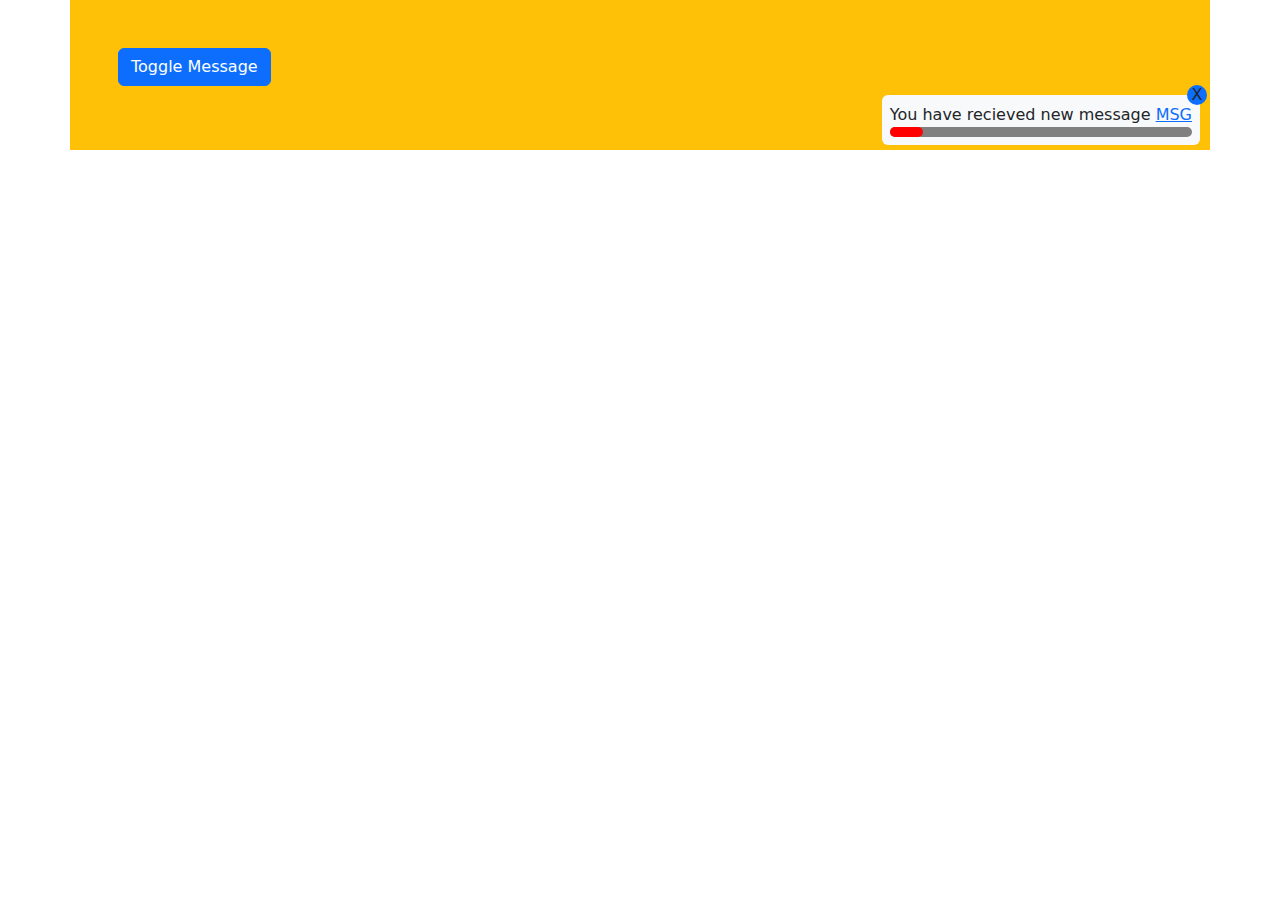
<file: index.html>
<!DOCTYPE html>
<html lang="en">
  <head>
    <meta charset="UTF-8" />
    <meta name="viewport" content="width=device-width, initial-scale=1.0" />
    <link
      href="https://cdn.jsdelivr.net/npm/bootstrap@5.3.3/dist/css/bootstrap.min.css"
      rel="stylesheet"
      integrity="sha384-QWTKZyjpPEjISv5WaRU9OFeRpok6YctnYmDr5pNlyT2bRjXh0JMhjY6hW+ALEwIH"
      crossorigin="anonymous"
    />
    <link rel="stylesheet" href="master.css" />
    <title>Email</title>
  </head>
  <body>
    <div class="container bg-warning p-5 position-relative">
      <button id="btn" class="btn mb-3 btn-primary">Toggle Message</button>
      <div id="msg" class="bg-light rounded p-2">
        You have recieved new message <a href="msg.html">MSG</a>
        <span
          class="bg-primary rounded-5 d-flex align-items-center justify-content-center"
          >X</span
        >
        <div id="myProgress" class="rounded">
          <div id="myBar" class="rounded"></div>
        </div>
      </div>
    </div>
    <script src="main.js"></script>
  </body>
</html>
</file>
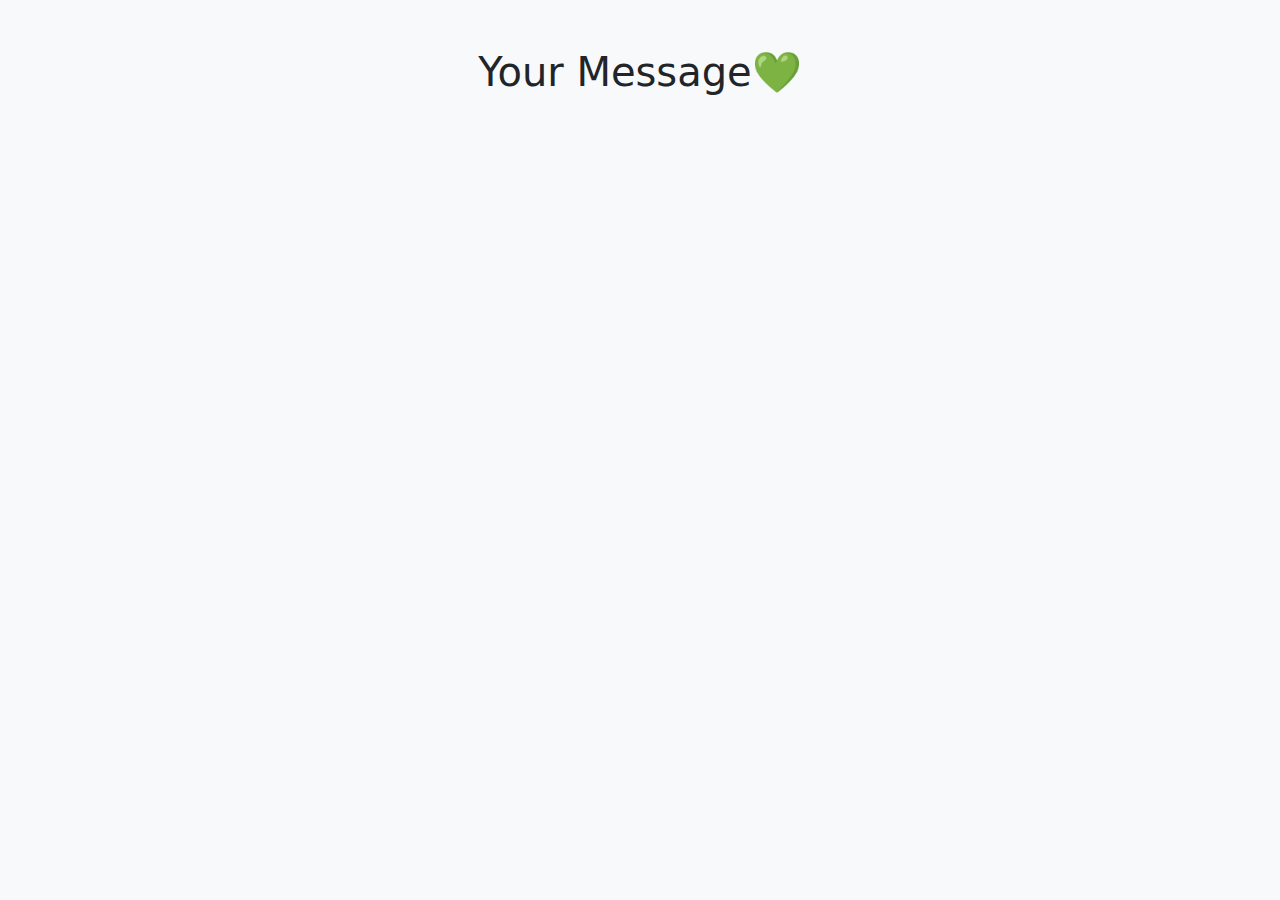
<file: msg.html>
<!DOCTYPE html>
<html lang="en">
  <head>
    <meta charset="UTF-8" />
    <meta name="viewport" content="width=device-width, initial-scale=1.0" />
    <link
      href="https://cdn.jsdelivr.net/npm/bootstrap@5.3.3/dist/css/bootstrap.min.css"
      rel="stylesheet"
      integrity="sha384-QWTKZyjpPEjISv5WaRU9OFeRpok6YctnYmDr5pNlyT2bRjXh0JMhjY6hW+ALEwIH"
      crossorigin="anonymous"
    />
    <title>Message</title>
  </head>
  <body class="bg-light text-center p-5">
    <h1>Your Message💚</h1>
  </body>
</html>
</file>
<file: master.css>
#msg {
  right: 10px;
  bottom: 5px;
  position: absolute;
}
span {
  position: absolute;
  top: -10px;
  right: -7px;
  width: 20px;
  height: 20px;
  text-align: center;
}
.hidden {
  display: none;
}
#myProgress {
  background-color: grey;
}
#myBar {
  height: 10px;
  background-color: red;
  width: 1%;
}
</file>
